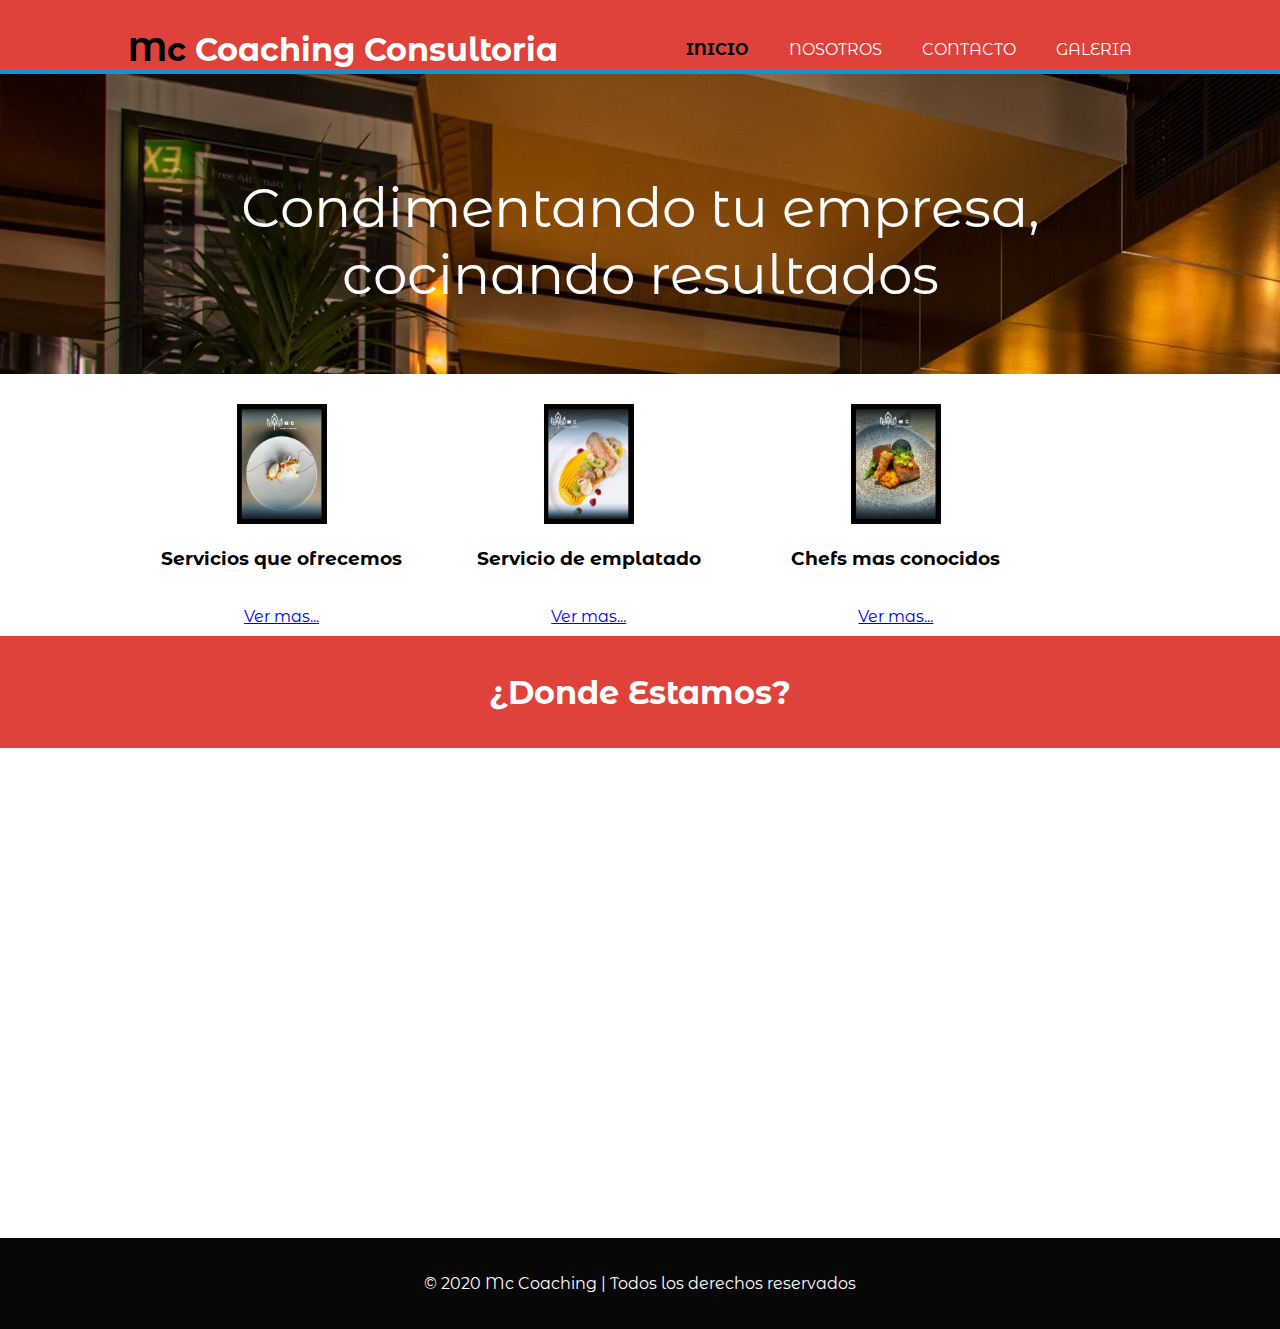
<file: index.html>
<!DOCTYPE html>
<html>
  <head>
    <meta charset="utf-8">
    <meta name="viewport" content="width=device-width,user-scalable=no, initial-scale=1, maximum-scale=1 minimum-scale=1">
    <title>Mc Coaching Consultoria | Bienvenidos</title>
    <link rel="stylesheet" href="css/estilos.css">
    <link rel="stylesheet" href="css/galeria.css">
  </head>


  <body>
    <header>
      <div class="contenedor">
        <div id="marca">
          <h1><span class="resaltado">Mc</span> Coaching Consultoria</h1>
        </div>
        <nav>
          <ul>
            <li class="actual"><a href="index.html">Inicio</a></li>
            <li><a href="nosotros.html">Nosotros</a></li>
             <li><a href="contacto.html">Contacto</a></li>
             <li><a href="galeria.html">galeria</a></li>
          </ul>
        </nav>
      </div>
    </header>

    <section id="cabecera">
        <div class="contenedor">
           <p>Condimentando tu empresa, cocinando resultados</p>
        </div>
    </section>

    <section id="cajas">
      <div class="contenedor">
        <div class="caja">
          <img src="./img/19.jpeg" height="120" width="95">
          <h3>Servicios que ofrecemos</h3>
          <br>
          <a href="blog.html">Ver mas...</a>
        </div>
        <div class="caja">
          <img src="./img/8.jpeg" height="120" width="95">
          <h3>Servicio de emplatado</h3>
          <br>
           <a href="cocina.html">Ver mas...</a>
        </div>
        <div class="caja">
          <img src="./img/4.jpeg" height="120" width="95">
          <h3>Chefs mas conocidos</h3>
          <br>
           <a href="chef.html">Ver mas...</a>
        </div>
      </div>
    </section>

    <section id="boletin">
      <div class="contenedor">
        <h1>¿Donde Estamos?</h1>
      </div>
    </section>

    <section class="mapa">
                  <div class="contenedor">
                <div class="mapa__iframe">
                <p></p>
                    <iframe src="https://www.google.com/maps/embed?pb=!1m18!1m12!1m3!1d3596.0107916575403!2d-100.31328628589924!3d25.670936983678054!2m3!1f0!2f0!3f0!3m2!1i1024!2i768!4f13.1!3m3!1m2!1s0x8662be1fecd28bc9%3A0x1f7dae7ed6bbb2b7!2sCondominio%20Edificio%20Latino!5e0!3m2!1ses!2smx!4v1602030150124!5m2!1ses!2smx" " width="90%" height="450" frameborder="0" style="border:0" allowfullscreen></iframe>
                </div>
                 </div>
            </section> 

    <footer>
      <p>© 2020 Mc Coaching | Todos los derechos reservados</p>
    </footer>
    
  </body>
</html>
</file>
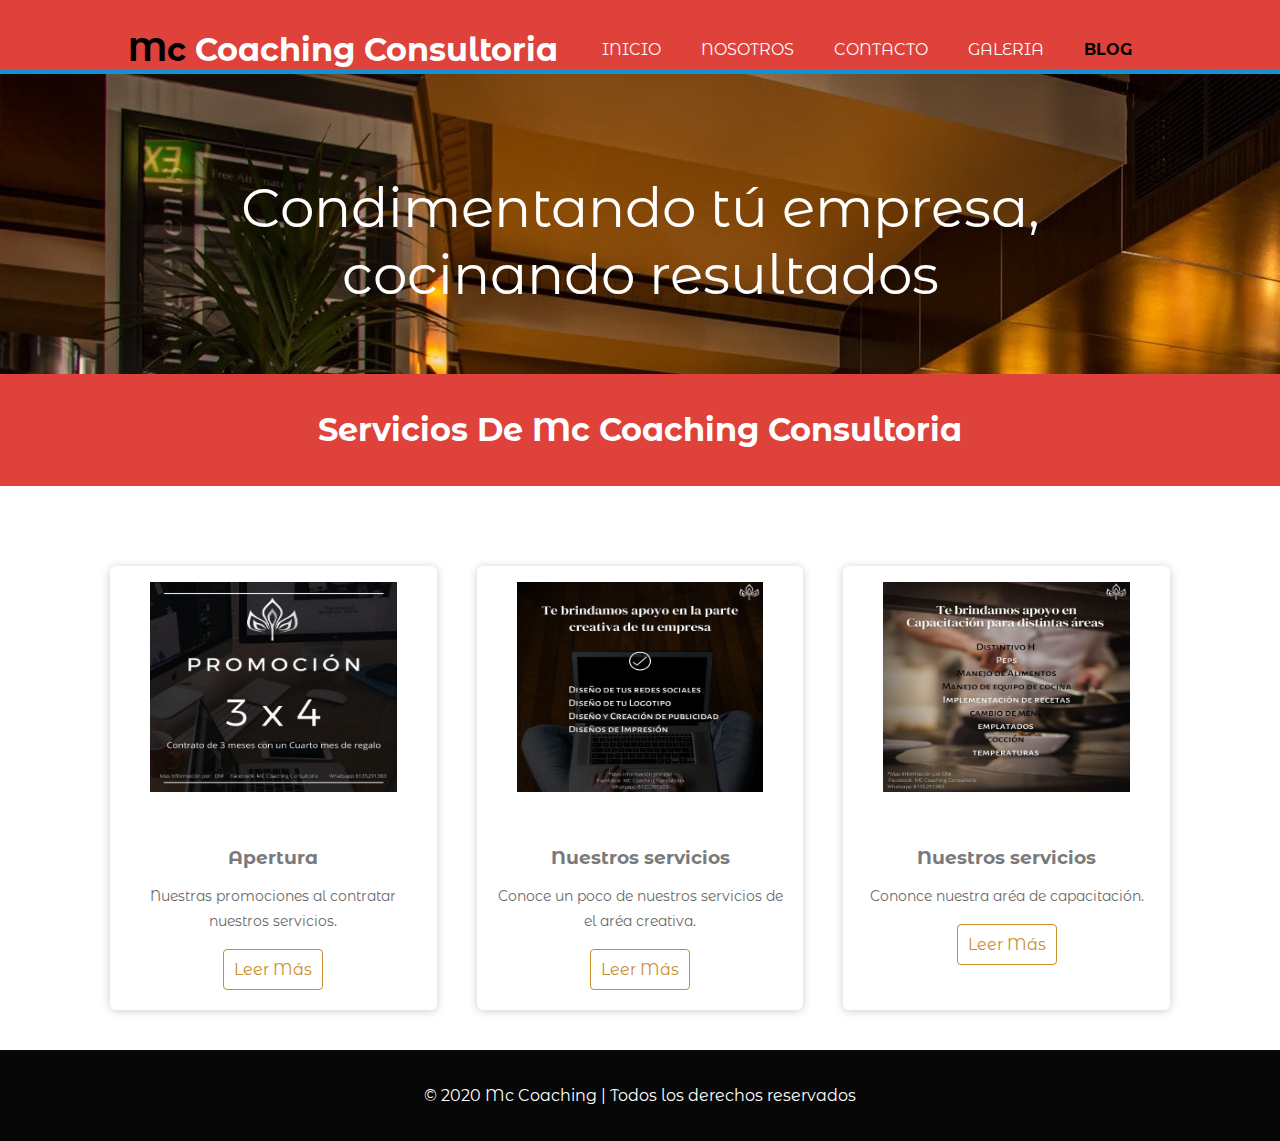
<file: blog.html>
<!DOCTYPE html>
<html>
  <head>
    <meta charset="utf-8">
    <meta name="viewport" content="width=device-width,user-scalable=no, initial-scale=1, maximum-scale=1 minimum-scale=1">
    <title>Mc Coaching Consultoria | Galeria</title>
    <link rel="stylesheet" href="css/estilos.css">
  </head>
  <body>
    <header>
      <div class="contenedor">
        <div id="marca">
          <h1><span class="resaltado">Mc</span> Coaching Consultoria</h1>
        </div>
        <nav>
          <ul>
            <li><a href="index.html">Inicio</a></li>
            <li><a href="nosotros.html">Nosotros</a></li>
             <li><a href="contacto.html">Contacto</a></li>
             <li><a href="galeria.html">Galeria</a></li>
             <li class="actual"><a href="blog.html">Blog</a></li>
          </ul>
        </nav>
      </div>
    </header>

    <section id="cabecera">
      <div class="contenedor">
        <p>Condimentando tú empresa, cocinando resultados</p>
      </div>
    </section>

    <section id="boletin">
      <div class="contenedor">
        <h1>Servicios De Mc Coaching Consultoria</h1>
      </div>
    </section>

    <div class="title-cards">
    </div>
    <div class="container-card">
      <div class="card">
        <figure>
          <img src="img/promo.jpg">
        </figure>
    <div class="contenido-card">
      <h3>Apertura</h3>
        <p>Nuestras promociones al contratar nuestros servicios.</p>
        <a href="https://www.instagram.com/p/CGTH0Pug9Nb/?igshid=1ckhpwjjench0">Leer Más</a>
      </div>
    </div>
      <div class="card">
        <figure>
          <img src="img/2.jpg">
        </figure>
        <div class="contenido-card">
        <h3>Nuestros servicios</h3>
            <p>Conoce un poco de nuestros servicios de el aréa creativa.</p>
            <a href="https://www.instagram.com/p/CGBvz_UAyrt/?igshid=4ql7vsepth58">Leer Más</a>
        </div>
      </div>
    <div class="card">
        <figure>
            <img src="img/info.jpg">
        </figure>
      <div class="contenido-card">
        <h3>Nuestros servicios</h3>
            <p>Cononce nuestra aréa de capacitación.</p>
            <a href="https://www.facebook.com/107578731112625/posts/114330610437437/">Leer Más</a>
      </div>
    </div>
</div>

    <footer>
      <p>© 2020 Mc Coaching | Todos los derechos reservados</p>
    </footer>
  </body>
</html>
</file>
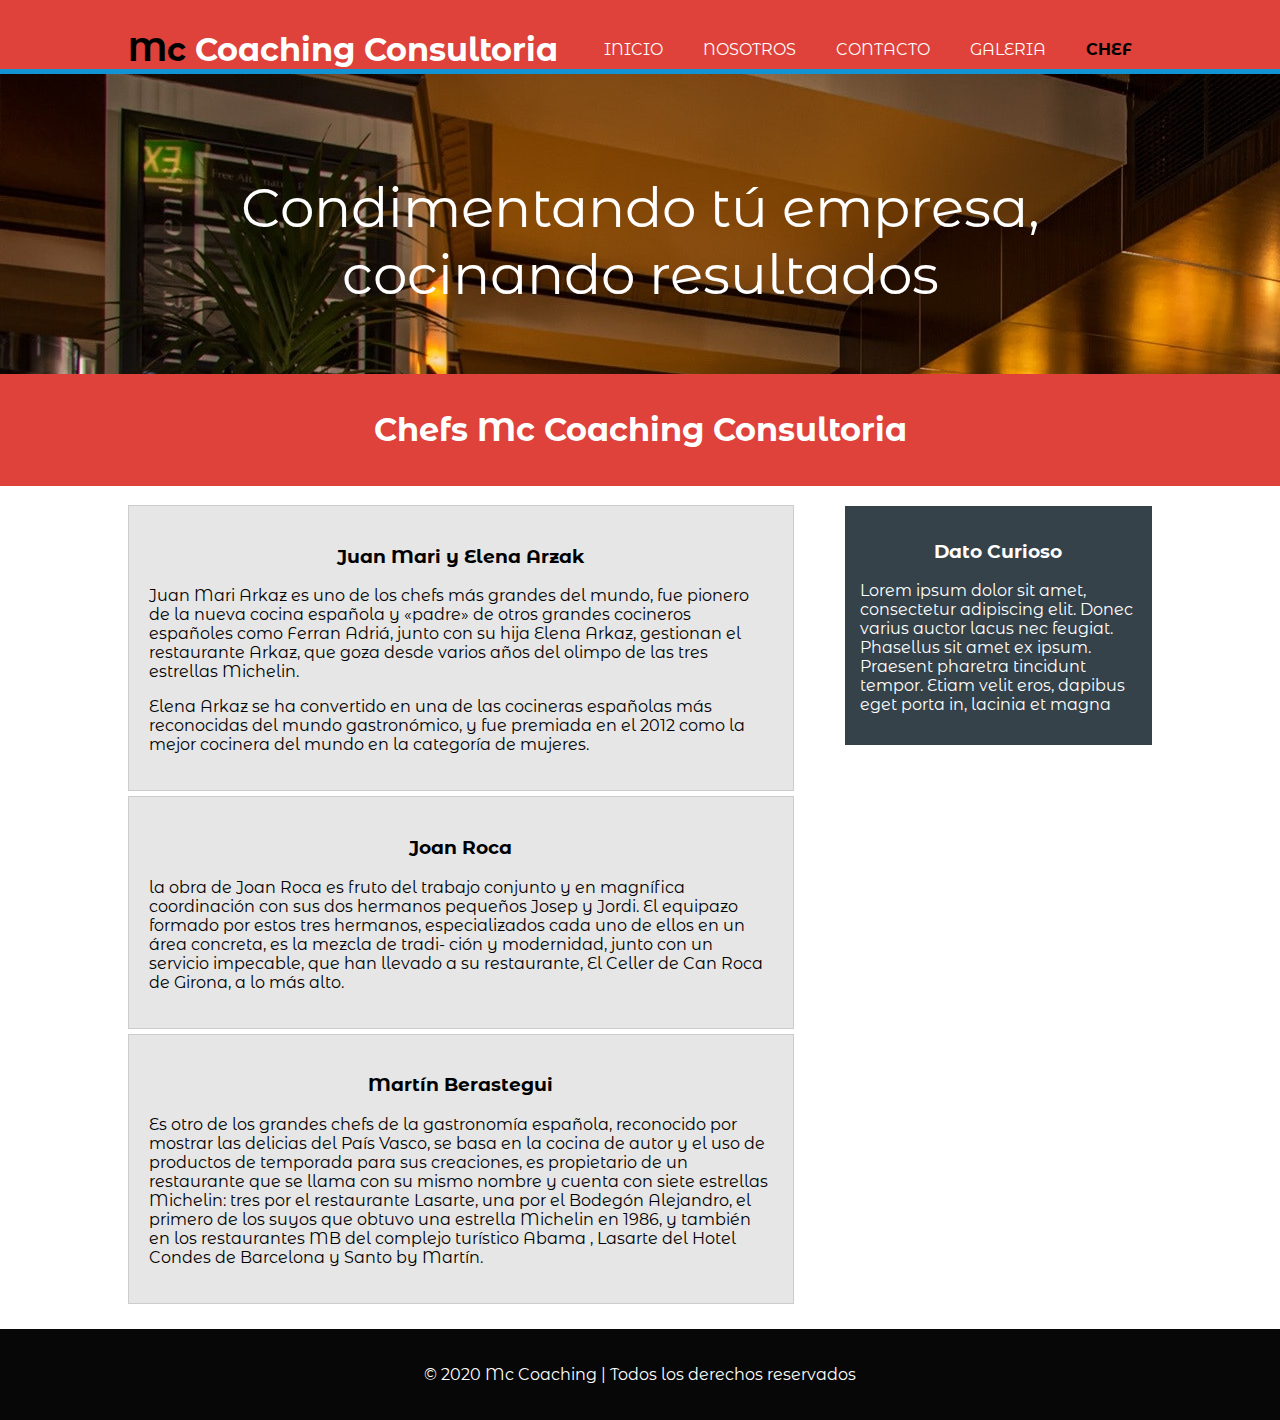
<file: chef.html>
<!DOCTYPE html>
<html>
  <head>
    <meta charset="utf-8">
    <meta name="viewport" content="width=device-width,user-scalable=no, initial-scale=1, maximum-scale=1 minimum-scale=1">
    <meta name="description" content="Diseño y Desarrollo web">
    <meta name="keywords" content="diseño web, desarrollo web, seo, posicionamiento web">
    <meta name="author" content="Render2Web">
    <title>Mc Coaching Consultoria | Chef</title>
    <link rel="stylesheet" href="css/estilos.css">
  </head>
  <body>
    <header>
      <div class="contenedor">
        <div id="marca">
          <h1><span class="resaltado">Mc</span> Coaching Consultoria</h1>
        </div>
        <nav>
          <ul>
            <li><a href="index.html">Inicio</a></li>
            <li><a href="nosotros.html">Nosotros</a></li>
             <li><a href="contacto.html">Contacto</a></li>
             <li><a href="galeria.html">galeria</a></li>
             <li class="actual"><a href="chef.html">Chef</a></li>
          </ul>
        </nav>
      </div>
    </header>

    <section id="cabecera">
      <div class="contenedor">
        <p>Condimentando tú empresa, cocinando resultados</p>
      </div>
    </section>

    <section id="boletin">
      <div class="contenedor">
        <h1>Chefs Mc Coaching Consultoria</h1>
      </div>
    </section>

    <section id="main">
      <div class="contenedor">
        <article id="main-col">
          <br>
          <ul id="servicios">
            <li>
              <h3>Juan Mari y Elena Arzak</h3>
              <p>Juan Mari Arkaz es uno de los chefs más grandes del mundo, fue pionero de la nueva cocina española y «padre» de otros grandes cocineros españoles como Ferran Adriá, junto con su hija Elena Arkaz, gestionan el restaurante Arkaz, que goza desde varios años del olimpo de las tres estrellas Michelin.</p>
              <p>Elena Arkaz se ha convertido en una de las cocineras españolas más reconocidas del mundo gastronómico, y fue premiada en el 2012 como la mejor cocinera del mundo en la categoría de mujeres.</p>    
            </li>
            <li>
              <h3>Joan Roca</h3>
              <p>la obra de Joan Roca es fruto del trabajo conjunto y en magnífica coordinación con sus dos hermanos pequeños Josep y Jordi. El equipazo formado por estos tres hermanos, especializados cada uno de ellos en un área concreta, es la mezcla de tradi- ción y modernidad, junto con un servicio impecable, que han llevado a su restaurante, El Celler de Can Roca de Girona, a lo más alto.</p>
              <p></p>
            </li>
            <li>
              <h3>Martín Berastegui</h3>
              <p>Es otro de los grandes chefs de la gastronomía española, reconocido por mostrar las delicias del País Vasco, se basa en la cocina de autor y el uso de productos de temporada para sus creaciones, es propietario de un restaurante que se llama con su mismo nombre y cuenta con siete estrellas Michelin: tres por el restaurante Lasarte, una por el Bodegón Alejandro, el primero de los suyos que obtuvo una estrella Michelin en 1986, y también en los restaurantes MB del complejo turístico Abama , Lasarte del Hotel Condes de Barcelona y Santo by Martín.</p>
              <p></p>
            </li>
          </ul>
        </article>

        <aside id="lateral">
          <div class="oscuro">
            <h3>Dato Curioso</h3>
            <p>Lorem ipsum dolor sit amet, consectetur adipiscing elit. Donec varius auctor lacus nec feugiat. Phasellus sit amet ex ipsum. Praesent pharetra tincidunt tempor. Etiam velit eros, dapibus eget porta in, lacinia et magna</p>
          </div>
        </aside>
      </div>
    </section>

    <footer>
      <p>© 2020 Mc Coaching | Todos los derechos reservados</p>
    </footer>
  </body>
</html>
</file>
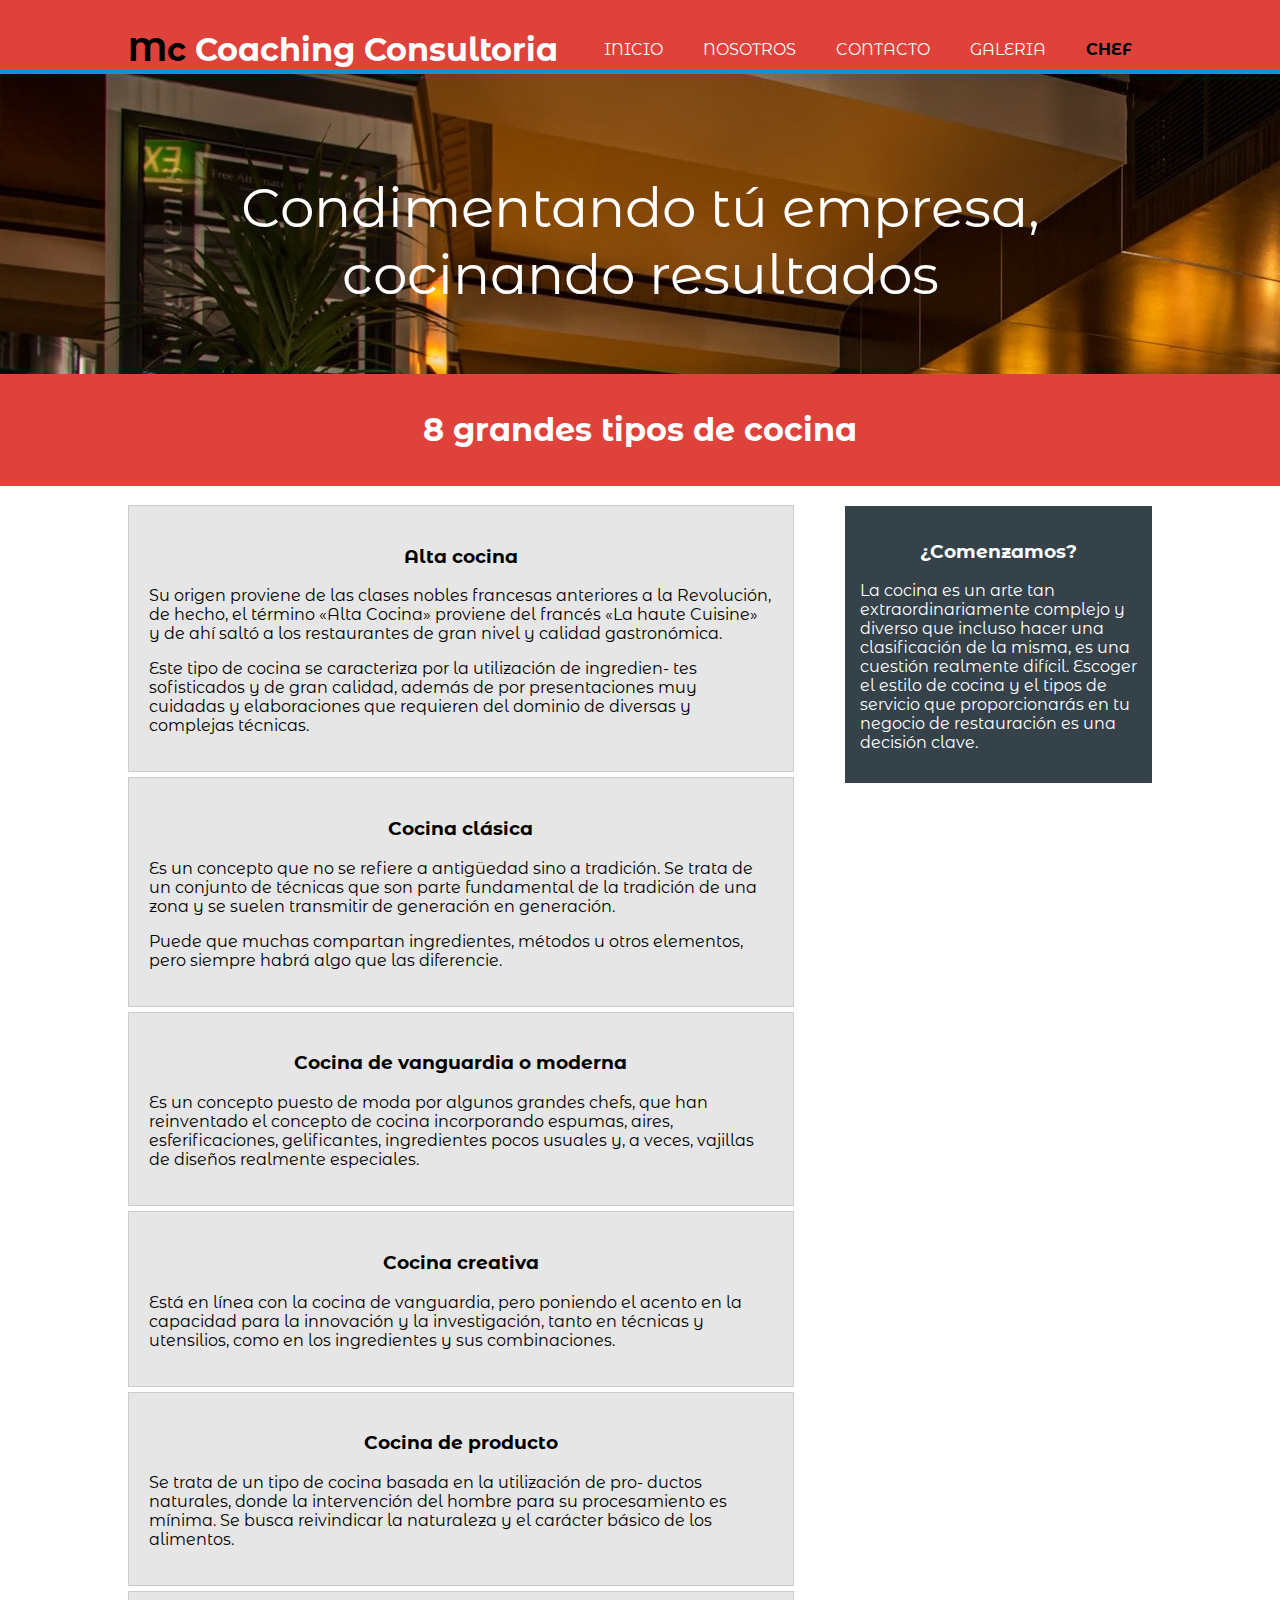
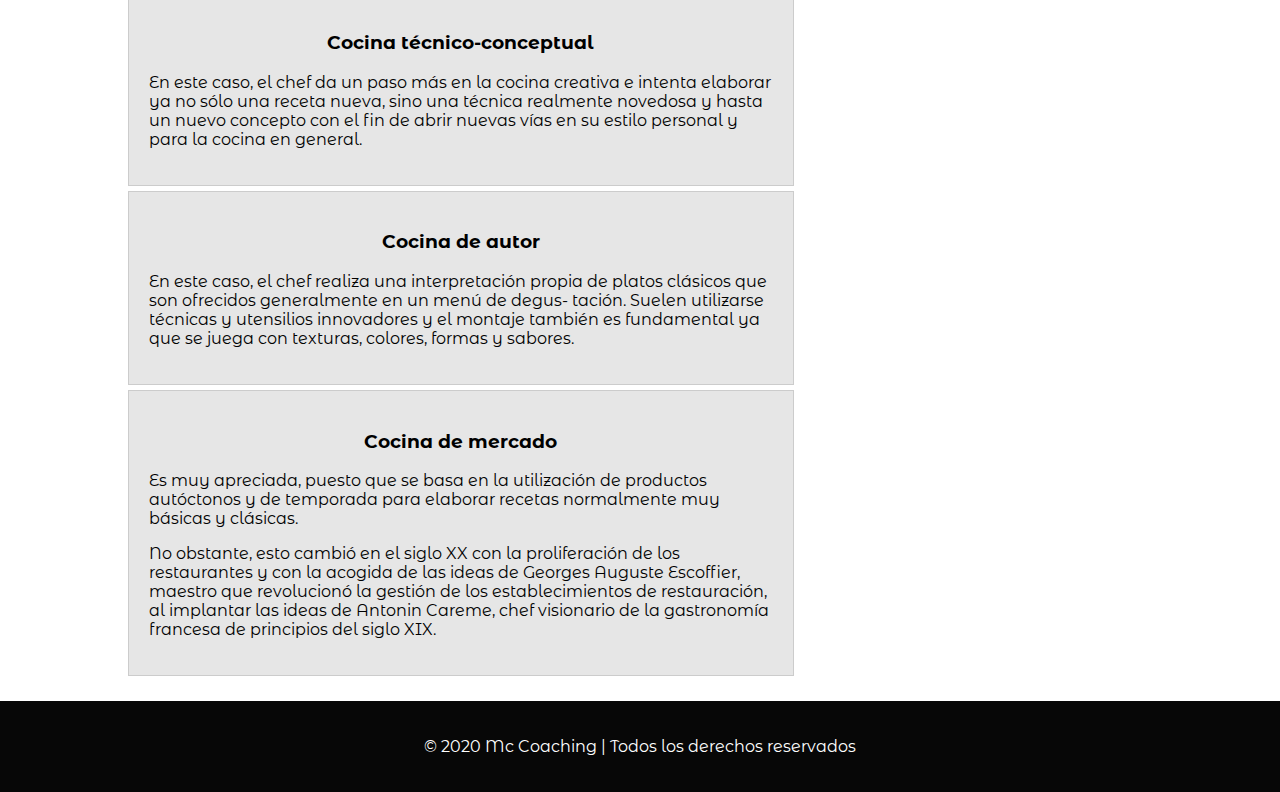
<file: cocina.html>
<!DOCTYPE html>
<html>
  <head>
    <meta charset="utf-8">
    <meta name="viewport" content="width=device-width,user-scalable=no, initial-scale=1, maximum-scale=1 minimum-scale=1">
    <title>Mc Coaching Consultoria | Chef</title>
    <link rel="stylesheet" href="css/estilos.css">
  </head>
  <body>
    <header>
      <div class="contenedor">
        <div id="marca">
          <h1><span class="resaltado">Mc</span> Coaching Consultoria</h1>
        </div>
        <nav>
          <ul>
            <li><a href="index.html">Inicio</a></li>
            <li><a href="nosotros.html">Nosotros</a></li>
             <li><a href="contacto.html">Contacto</a></li>
             <li><a href="galeria.html">galeria</a></li>
             <li class="actual"><a href="chef.html">Chef</a></li>
          </ul>
        </nav>
      </div>
    </header>

    <section id="cabecera">
      <div class="contenedor">
        <p>Condimentando tú empresa, cocinando resultados</p>
      </div>
    </section>

    <section id="boletin">
      <div class="contenedor">
        <h1>8 grandes tipos de cocina</h1>
      </div>
    </section>

    <section id="main">
      <div class="contenedor">
        <article id="main-col">
          <br>
          <ul id="servicios">
            <li>
              <h3>Alta cocina</h3>
              <p>Su origen proviene de las clases nobles francesas anteriores a la Revolución, de hecho, el término «Alta Cocina» proviene del francés «La haute Cuisine» y de ahí saltó a los restaurantes de gran nivel y calidad gastronómica.</p>
              <p>Este tipo de cocina se caracteriza por la utilización de ingredien- tes sofisticados y de gran calidad, además de por presentaciones muy cuidadas y elaboraciones que requieren del dominio de diversas y complejas técnicas.</p>    
            </li>
            <li>
              <h3>Cocina clásica</h3>
              <p>Es un concepto que no se refiere a antigüedad sino a tradición. Se trata de un conjunto de técnicas que son parte fundamental de la tradición de una zona y se suelen transmitir de generación en generación.</p>
              <p>Puede que muchas compartan ingredientes, métodos u otros elementos, pero siempre habrá algo que las diferencie.</p>
            </li>
            <li>
              <h3>Cocina de vanguardia o moderna</h3>
              <p>Es un concepto puesto de moda por algunos grandes chefs, que han reinventado el concepto de cocina incorporando espumas, aires, esferificaciones, gelificantes, ingredientes pocos usuales y, a veces, vajillas de diseños realmente especiales.</p>
            </li>
            <li>
              <h3>Cocina creativa</h3>
              <p>Está en línea con la cocina de vanguardia, pero poniendo el acento en la capacidad para la innovación y la investigación, tanto en técnicas y utensilios, como en los ingredientes y sus combinaciones.</p>
            </li>
            <li>
              <h3>Cocina de producto</h3>
              <p>Se trata de un tipo de cocina basada en la utilización de pro- ductos naturales, donde la intervención del hombre para su procesamiento es mínima. Se busca reivindicar la naturaleza y el carácter básico de los alimentos.</p>
            </li>
            <li>
              <h3>Cocina técnico-conceptual</h3>
              <p>En este caso, el chef da un paso más en la cocina creativa e intenta elaborar ya no sólo una receta nueva, sino una técnica realmente novedosa y hasta un nuevo concepto con el fin de abrir nuevas vías en su estilo personal y para la cocina en general.</p>
            </li>
            <li>
              <h3>Cocina de autor</h3>
              <p>En este caso, el chef realiza una interpretación propia de platos clásicos que son ofrecidos generalmente en un menú de degus- tación. Suelen utilizarse técnicas y utensilios innovadores y el montaje también es fundamental ya que se juega con texturas, colores, formas y sabores.</p>
            </li>
            <li>
              <h3>Cocina de mercado</h3>
              <p>Es muy apreciada, puesto que se basa en la utilización de productos autóctonos y de temporada para elaborar recetas normalmente muy básicas y clásicas.</p>
              <p>No obstante, esto cambió en el siglo XX con la proliferación de los restaurantes y con la acogida de las ideas de Georges Auguste Escoffier, maestro que revolucionó la gestión de los establecimientos de restauración, al implantar las ideas de Antonin Careme, chef visionario de la gastronomía francesa de principios del siglo XIX.</p>
            </li>
          </ul>
        </article>

        <aside id="lateral">
          <div class="oscuro">
            <h3>¿Comenzamos?</h3>
            <p>La cocina es un arte tan extraordinariamente complejo y diverso que incluso hacer una clasificación de la misma, es una cuestión realmente difícil. Escoger el estilo de cocina y el tipos de servicio que proporcionarás en tu negocio de restauración es una decisión clave.</p>
          </div>
        </aside>
      </div>
    </section>

    <footer>
      <p>© 2020 Mc Coaching | Todos los derechos reservados</p>
    </footer>
  </body>
</html>
</file>
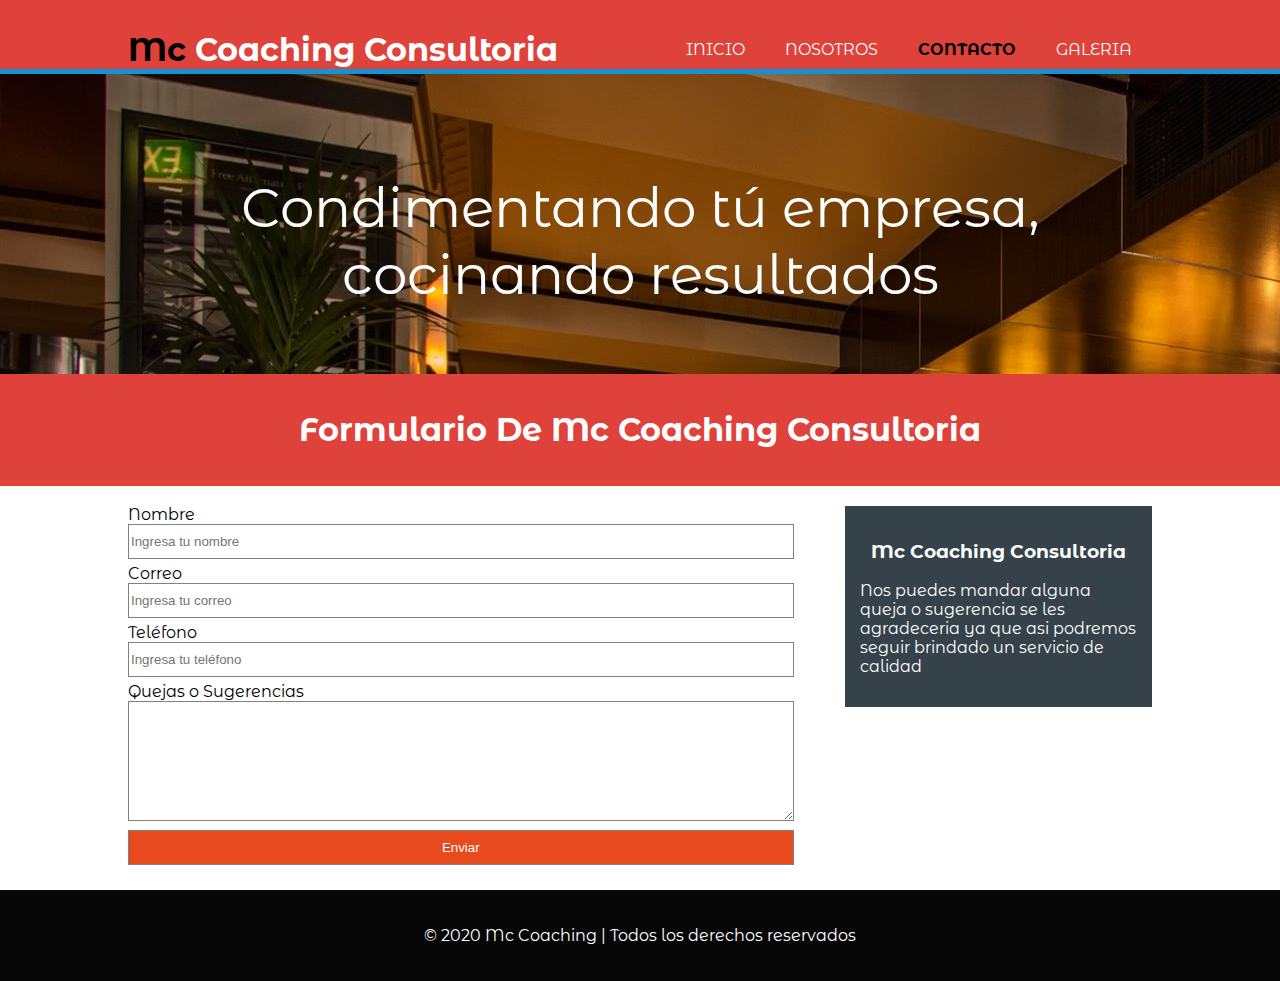
<file: contacto.html>
<!DOCTYPE html>
<html>
  <head>
    <meta charset="utf-8">
    <meta name="viewport" content="width=device-width,user-scalable=no, initial-scale=1, maximum-scale=1 minimum-scale=1">
    <title>Mc Coaching Consultoria | Contacto</title>
    <link rel="stylesheet" href="css/estilos.css">
  </head>
  <body>
    <header>
      <div class="contenedor">
        <div id="marca">
          <h1><span class="resaltado">Mc</span> Coaching Consultoria</h1>
        </div>
        <nav>
          <ul>
            <li><a href="index.html">Inicio</a></li>
            <li><a href="nosotros.html">Nosotros</a></li>
             <li class="actual"><a href="contacto.html">Contacto</a></li>
             <li><a href="galeria.html">Galeria</a></li>
          </ul>
        </nav>
      </div>
    </header>

    <section id="cabecera">
      <div class="contenedor">
        <p>Condimentando tú empresa, cocinando resultados</p>
      </div>
    </section>

    <section id="boletin">
      <div class="contenedor">
        <h1>Formulario De Mc Coaching Consultoria</h1>
      </div>
    </section>

    <section id="main">
      <div class="contenedor">
        <article id="main-col">
          <br>
          <form>
            <label>Nombre</label>
            <input type="text" name="nombre" placeholder="Ingresa tu nombre">
            <br>
            <label>Correo</label>
            <input type="text" name="email" placeholder="Ingresa tu correo">
            <br>
            <label>Teléfono</label>
            <input type="text" name="telefono" placeholder="Ingresa tu teléfono">
            <br>
            <label>Quejas o Sugerencias</label>
            <textarea></textarea>
            <br>
            <input type="submit" name="enviar" value="Enviar">
          </form>
        </article>

        <aside id="lateral">
          <div class="oscuro">
            <h3>Mc Coaching Consultoria</h3>
            <p>Nos puedes mandar alguna queja o sugerencia se les agradeceria ya que asi podremos seguir brindado un servicio de calidad</p>
          </div>
        </aside>
      </div>
    </section>

    <footer>
      <p>© 2020 Mc Coaching | Todos los derechos reservados</p>
    </footer>
  </body>
</html>
</file>
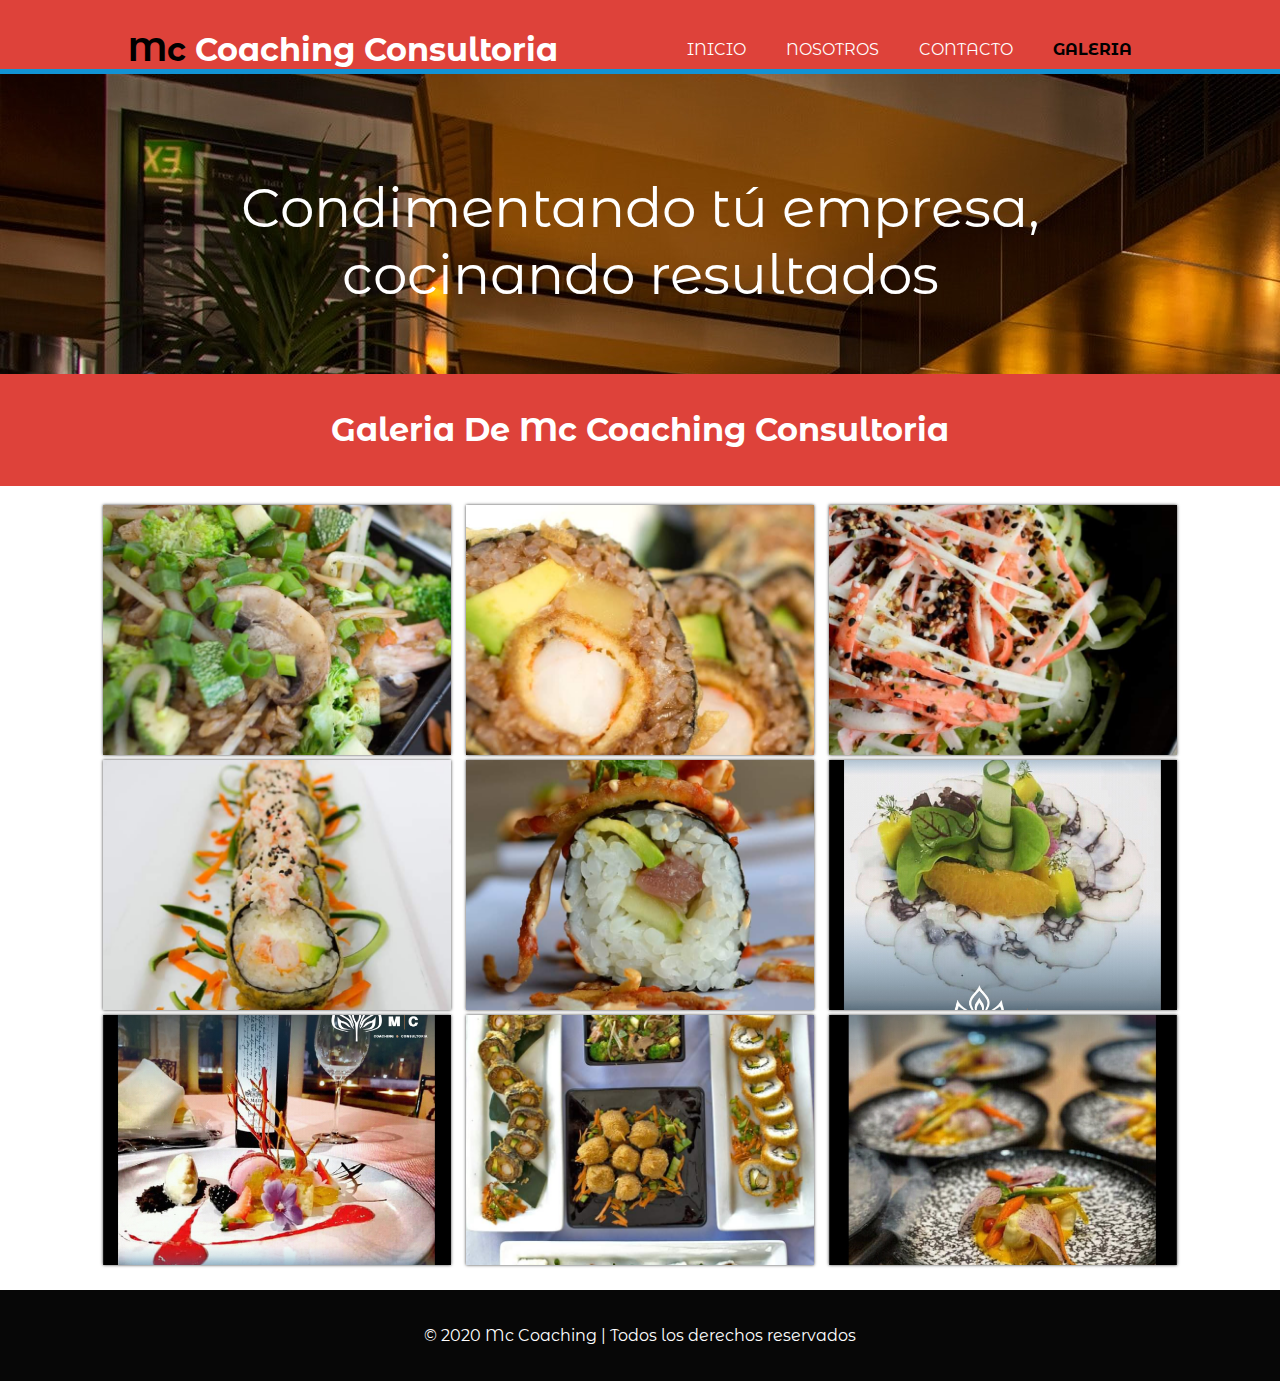
<file: galeria.html>
<!DOCTYPE html>
<html>
  <head>
    <meta charset="utf-8">
    <meta name="viewport" content="width=device-width,user-scalable=no, initial-scale=1, maximum-scale=1 minimum-scale=1">
    <title>Mc Coaching Consultoria | Galeria</title>
    <link rel="stylesheet" href="css/estilos.css">
    <link rel="stylesheet" href="css/galeria.css">
  </head>
  <body>
    <header>
      <div class="contenedor">
        <div id="marca">
          <h1><span class="resaltado">Mc</span> Coaching Consultoria</h1>
        </div>
        <nav>
          <ul>
            <li><a href="index.html">Inicio</a></li>
            <li><a href="nosotros.html">Nosotros</a></li>
             <li><a href="contacto.html">Contacto</a></li>
             <li class="actual"><a href="galeria.html">Galeria</a></li>
          </ul>
        </nav>
      </div>
    </header>

    <section id="cabecera">
      <div class="contenedor">
        <p>Condimentando tú empresa, cocinando resultados</p>
      </div>
    </section>

    <section id="boletin">
      <div class="contenedor">
        <h1>Galeria De Mc Coaching Consultoria</h1>
      </div>
    </section>
    <br>

                         
               <section id="galeria">
              <div class="galeria">
                <div class="contenedor-imagenes">
                  <div class="imagen">
                    <img src="img/1.jpg">
                    <div class="overlay">
                      <h2>Sushi</h2>
                    </div>
                  </div>
                  <div class="imagen">
                    <img src="img/2.1.jpg">
                    <div class="overlay">
                      <h2>American roll</h2>
                    </div>
                  </div>
                  <div class="imagen">
                    <img src="img/3.jpg" alt="">
                    <div class="overlay">
                      <h2>Mc Coaching Consultoría</h2>
                    </div>
                  </div>
                  <div class="imagen">
                    <img src="img/4.jpg" alt="">
                    <div class="overlay">
                      <h2>Sushi</h2>
                    </div>
                  </div>
                  <div class="imagen">
                    <img src="img/5.jpg" alt="">
                    <div class="overlay">
                      <h2>Sushi</h2>
                    </div>
                  </div>
                  <div class="imagen">
                    <img src="img/10.jpg" alt="">
                    <div class="overlay">
                      <h2>Mc Coaching Consultoría</h2>
                    </div>
                  </div>
                  <div class="imagen">
                    <img src="img/7.jpg" alt="">
                    <div class="overlay">
                      <h2>Sushi</h2>
                    </div>
                  </div>
                  <div class="imagen">
                    <img src="img/8.jpg" alt="">
                    <div class="overlay">
                      <h2>Mc Coaching Consultoría</h2>
                    </div>
                  </div>
                  <div class="imagen">
                    <img src="img/9.jpg" alt="">
                    <div class="overlay">
                      <h2>Mc Coaching Consultoría</h2>
                    </div>
                  </div>
                </div>
              </div>
              </section>

    <footer>
      <p>© 2020 Mc Coaching | Todos los derechos reservados</p>
    </footer>
  </body>
</html>
</file>
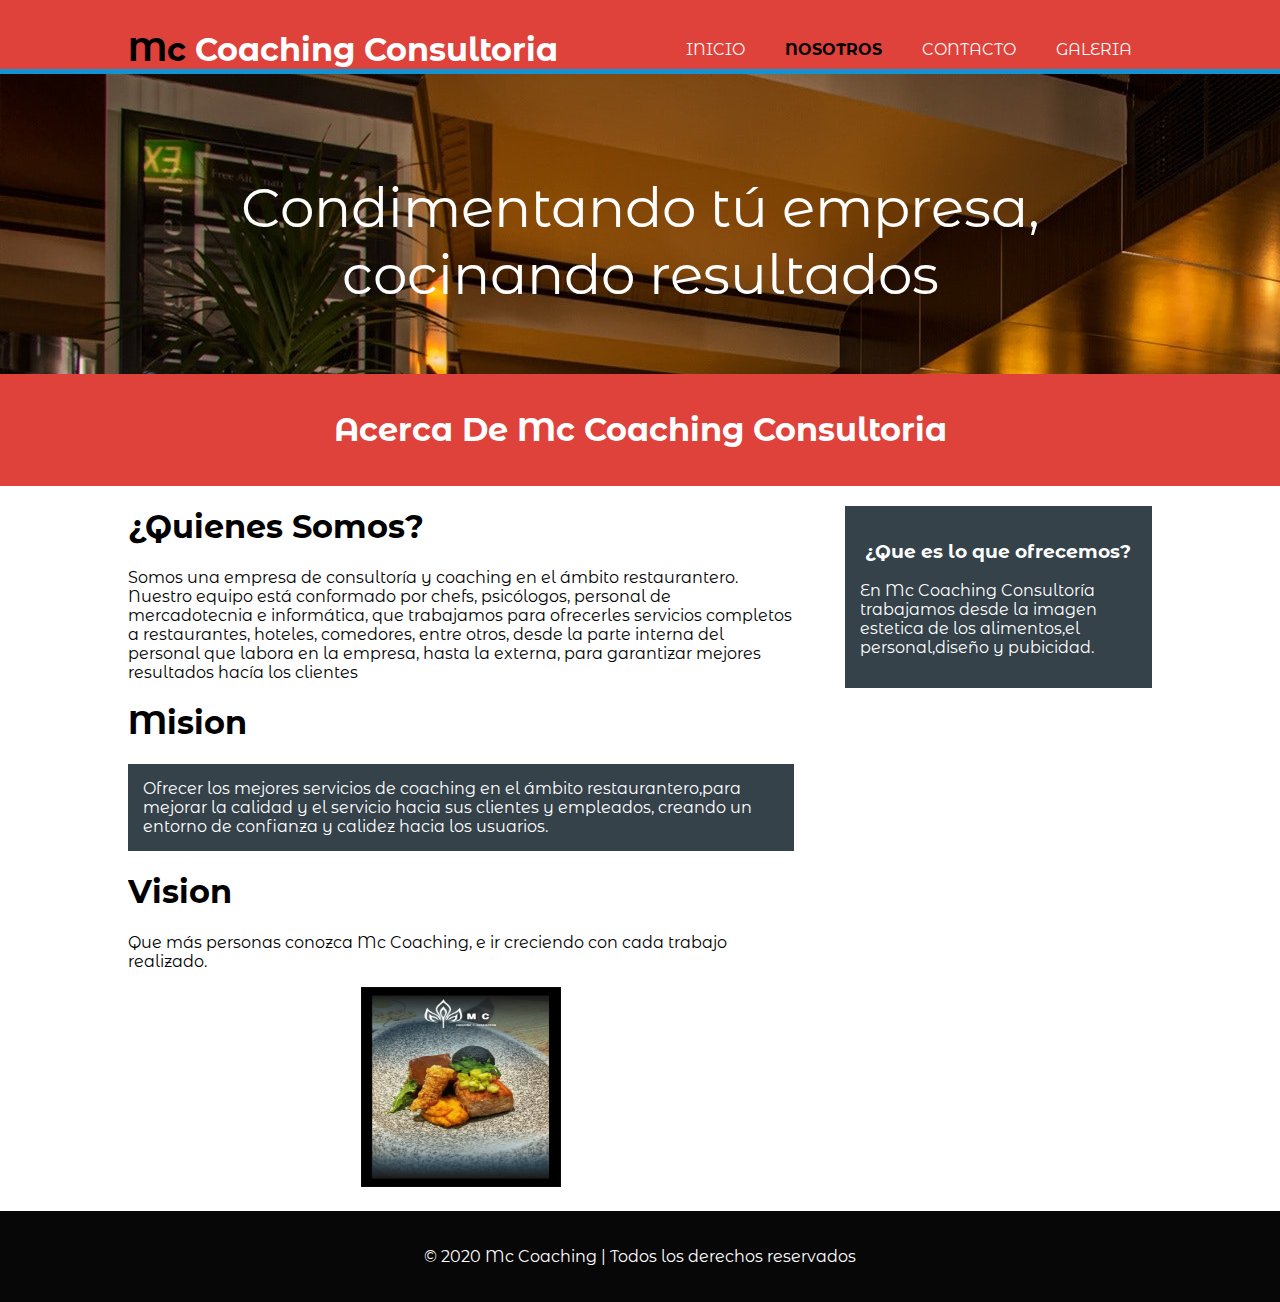
<file: nosotros.html>
<!DOCTYPE html>
<html>
  <head>
    <meta charset="utf-8">
    <meta name="viewport" content="width=device-width,user-scalable=no, initial-scale=1, maximum-scale=1 minimum-scale=1">
    <title>Mc Coaching Consultoria | Nosotros</title>
    <link rel="stylesheet" href="css/estilos.css">
  </head>
  <body>
    <header>
      <div class="contenedor">
        <div id="marca">
          <h1><span class="resaltado">Mc</span> Coaching Consultoria</h1>
        </div>
        <nav>
          <ul>
            <li><a href=".../html/index.html">Inicio</a></li>
            <li class="actual"><a href="nosotros.html">Nosotros</a></li>
             <li><a href="contacto.html">Contacto</a></li>
             <li><a href="galeria.html">Galeria</a></li>
          </ul>
        </nav>
      </div>
    </header>

    <section id="cabecera">
      <div class="contenedor">
        <p>Condimentando tú empresa, cocinando resultados</p>
      </div>
    </section>

    <section id="boletin">
      <div class="contenedor">
        <h1>Acerca De Mc Coaching Consultoria</h1>
      </div>
    </section>

    <section id="main">
      <div class="contenedor">
        <article id="main-col">
          <h1>¿Quienes Somos?</h1>
          <p>
            Somos una empresa de consultoría y coaching en el ámbito restaurantero. Nuestro equipo está conformado por chefs, psicólogos, personal de mercadotecnia e informática, que trabajamos para ofrecerles servicios completos a restaurantes, hoteles, comedores, entre otros, desde la parte interna del personal que labora en la empresa, hasta la externa, para garantizar mejores resultados hacía los clientes
          </p>
          <h1>Mision</h1>
          <p class="oscuro">
            Ofrecer los mejores servicios de coaching en el ámbito restaurantero,para mejorar la calidad y el servicio hacia sus clientes y empleados, creando un entorno de confianza y calidez hacia los usuarios.
          </p>
          <h1>Vision</h1>
          <p>
            Que más personas conozca Mc Coaching, e ir creciendo con cada trabajo realizado.
          </p> 
          <center>
             <img src="./img/4.jpeg" height="200" width="200" class="img-responsive" style="display:inline">
          </center>  
        </article>

        <aside id="lateral">
          <div class="oscuro">
            <h3>¿Que es lo que ofrecemos?</h3>
            <p>En Mc Coaching Consultoría trabajamos desde la imagen estetica de los alimentos,el personal,diseño y pubicidad.</p>
          </div>
        </aside>
      </div>
    </section>

    <footer>
      <p>© 2020 Mc Coaching | Todos los derechos reservados</p>
    </footer>
  </body>
</html>
</file>
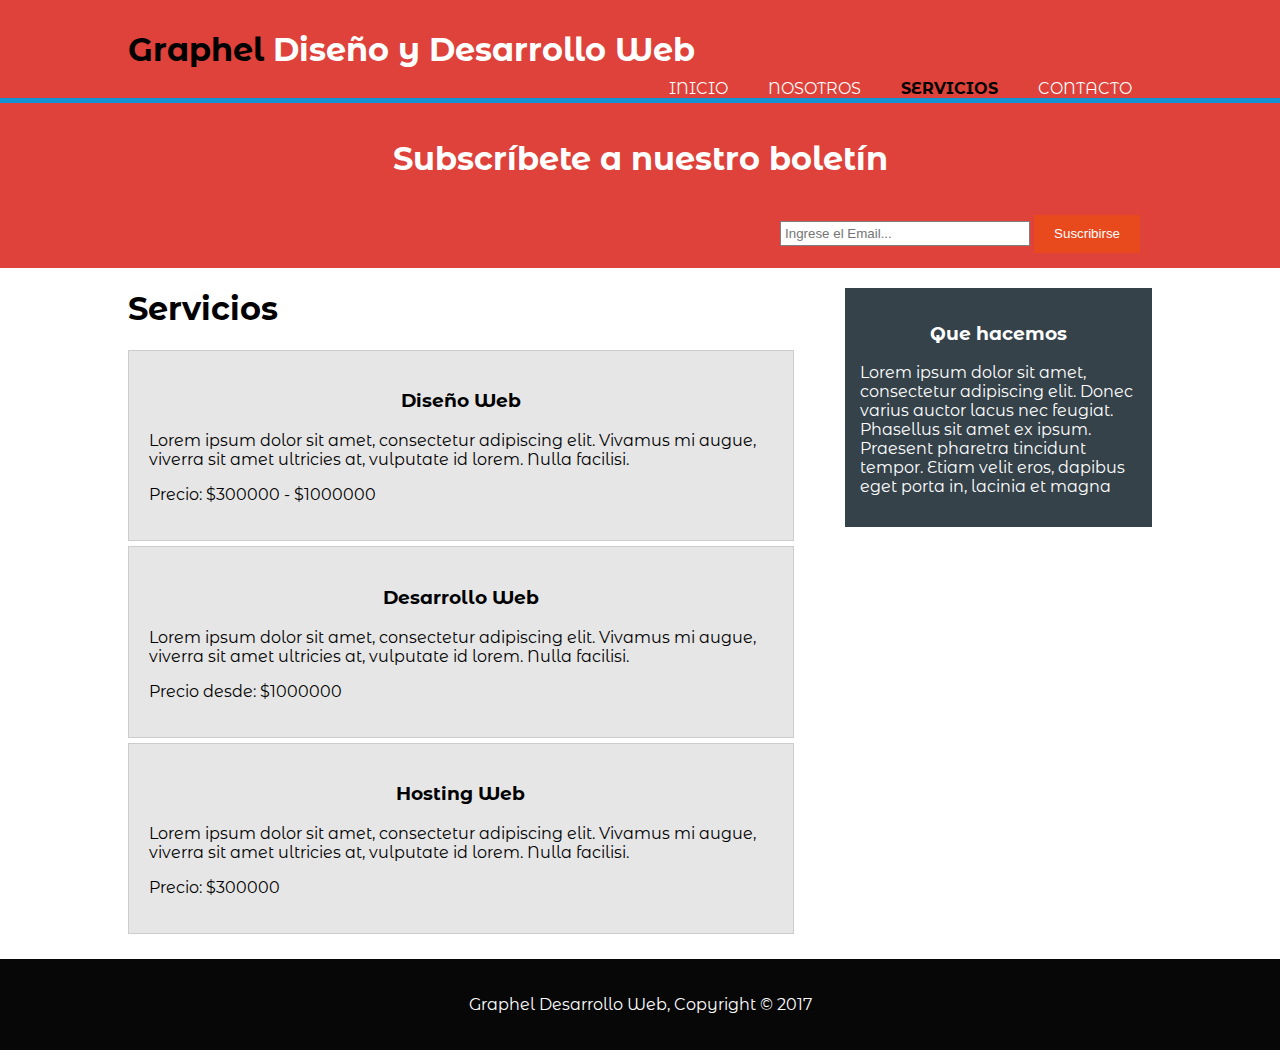
<file: servicios.html>
<!DOCTYPE html>
<html>
  <head>
    <meta charset="utf-8">
    <meta name="viewport" content="width=device-width">
    <meta name="description" content="Diseño y Desarrollo web">
    <meta name="keywords" content="diseño web, desarrollo web, seo, posicionamiento web">
    <meta name="author" content="Render2Web">
    <title>Graphel Desarrollo Web | Servicios</title>
    <link rel="stylesheet" href="css/estilos.css">
  </head>
  <body>
    <header>
      <div class="contenedor">
        <div id="marca">
          <h1><span class="resaltado">Graphel</span> Diseño y Desarrollo Web</h1>
        </div>
        <nav>
          <ul>
            <li><a href="index.html">Inicio</a></li>
            <li><a href="nosotros.html">Nosotros</a></li>
            <li class="actual"><a href="servicios.html">Servicios</a></li>
             <li><a href="contacto.html">Contacto</a></li>
          </ul>
        </nav>
      </div>
    </header>

    <section id="boletin">
      <div class="contenedor">
        <h1>Subscríbete a nuestro boletín</h1>
        <form>
          <input type="email" placeholder="Ingrese el Email...">
          <button type="submit" class="boton1">Suscribirse</button>
        </form>
      </div>
    </section>

    <section id="main">
      <div class="contenedor">
        <article id="main-col">
          <h1>Servicios</h1>
          <ul id="servicios">
            <li>
              <h3>Diseño Web</h3>
              <p>Lorem ipsum dolor sit amet, consectetur adipiscing elit. Vivamus mi augue, viverra sit amet ultricies at, vulputate id lorem. Nulla facilisi.</p>
              <p>Precio: $300000 - $1000000</p>
            </li>
            <li>
              <h3>Desarrollo Web</h3>
              <p>Lorem ipsum dolor sit amet, consectetur adipiscing elit. Vivamus mi augue, viverra sit amet ultricies at, vulputate id lorem. Nulla facilisi.</p>
              <p>Precio desde: $1000000</p>
            </li>
            <li>
              <h3>Hosting Web</h3>
              <p>Lorem ipsum dolor sit amet, consectetur adipiscing elit. Vivamus mi augue, viverra sit amet ultricies at, vulputate id lorem. Nulla facilisi.</p>
              <p>Precio: $300000</p>
            </li>
          </ul>
        </article>

        <aside id="lateral">
          <div class="oscuro">
            <h3>Que hacemos</h3>
            <p>Lorem ipsum dolor sit amet, consectetur adipiscing elit. Donec varius auctor lacus nec feugiat. Phasellus sit amet ex ipsum. Praesent pharetra tincidunt tempor. Etiam velit eros, dapibus eget porta in, lacinia et magna</p>
          </div>
        </aside>
      </div>
    </section>

    <footer>
      <p>Graphel Desarrollo Web, Copyright &copy; 2017</p>
    </footer>
  </body>
</html>
</file>
<file: css/estilos.css>
@import url('https://fonts.googleapis.com/css2?family=Montserrat+Alternates:wght@400;700&family=Pacifico&display=swap');
* {
    box-sizing: border-box;
}
body {
    font-family: 'Montserrat Alternates', sans-serif;
    margin: 0;
}
/* Estilos globales */
.contenedor{
  width:80%;
  margin:auto;
  overflow:hidden;
  object-fit: cover;
}

ul{
  margin:0;
  padding:0;
}

.boton1{
  height:38px;
  background:#e8491d;
  border:0;
  padding-left: 20px;
  padding-right:20px;
  color:#ffffff;
}

.oscuro{
  padding:15px;
  background:#35424a;
  color:#ffffff;
  margin-top:10px;
  margin-bottom:10px;
}

/* Encabezado **/
header{
  background:#de423a;
  color:#ffffff;
  padding-top:30px;
  min-height:70px;
  border-bottom:#1293d4 5px solid;
}

header a{
  color:#ffffff;
  text-decoration:none;
  text-transform: uppercase;
  font-size:16px;
}

header li{
  float:left;
  display:inline;
  padding: 0 20px 0 20px;
}

header #marca{
  float:left;
}

header #marca h1{
  margin:0;
}

header nav{
  float:right;
  margin-top:10px;
}

header .resaltado, header .actual a{
  color:black;
  font-weight:bold;
}

header a:hover{
  color:black;
  font-weight:bold;
}

/* Cabecera con imagen */
#cabecera{
  min-height:400px;
  background:url('../img/ban.jpg') no-repeat 0 -500px;
  text-align:center;
  color:#ffffff;
  object-fit: cover;
}

#cabecera p{
  margin-top:100px;
  font-size:55px;
  margin-bottom:10px;
}

/* Formulario */
#boletin{
  padding:15px;
  color:#ffffff;
  background:#de423a;
}

#boletin h1{
    text-align: center;
}

#boletin form {
  float:right;
  margin-top:15px;
}

#boletin input[type="email"]{
  padding:4px;
  height:25px;
  width:250px;
}

#cabecera{
  min-height:300px;
  background:url('../img/ba.jpg') no-repeat 0 -200px;
  text-align:center;
  color:#ffffff;
}

#cabecera p{
  margin-top:100px;
  font-size:55px;
  margin-bottom:10px;
}

/* Cajas */
#cajas{
  margin-top:20px;
}

#cajas .caja{
  float:left;
  text-align: center;
  width:30%;
  padding:10px;
}

#cajas .caja img{
  width:90px;
}

/* Lateral */
aside#lateral{
  float:right;
  width:30%;
  margin-top:10px;
}

/* Main-col */
article#main-col{
  float:left;
  width:65%;
}

/* Servicios */
ul#servicios li{
  list-style: none;
  padding:20px;
  border: #cccccc solid 1px;
  margin-bottom:5px;
  background:#e6e6e6;
}

footer{
  padding:20px;
  margin-top:20px;
  color:#ffffff;
  background-color:#070707;
  text-align: center;
}


/* Estilos para el formulario de contacto */

input, textarea{
  width: 100%;
  height: 35px;
  border: 1px solid gray; 
  margin-bottom: 5px;
}

textarea{
  height: 120px;
}

input[type='submit']{
  background-color: #e8491d;
  color: #fff;  
}

/* Media Queries */
@media(max-width: 768px){
  header #marca,
  header nav,
  header nav li,
  #boletin h1,
  #boletin form,
  #cajas .caja,
  article#main-col,
  aside#lateral{
    float:none;
    text-align:center;
    width:100%;
  }

  header{
    padding-bottom:20px;
  }

  #boletin h1{
    margin-top:40px;
  }

  #boletin button{
    display:block;
    width:100%;
  }

  #boletin form input[type="email"]{
    width:100%;
    margin-bottom:5px;
  }

  input, textarea{
    width: 98%; 
  }
}

/****************************** blog ***********************************\

/*Cards*/
  .container-card {
    width: 100%;
    display: flex;
    max-width: 1100px;
    margin: auto;
  }
  .title-cards {
    width: 100%;
    max-width: 1080px;
    margin: auto;
    padding: 20px;
    margin-top: 20px;
    text-align: center;
    color: #7a7a7a;
  }
  .card {
    width: 100%;
    margin: 20px;
    border-radius: 6px;
    overflow: hidden;
    background:#fff;
    box-shadow: 0px 1px 10px rgba(0,0,0,0.2);
    transition: all 400ms ease-out;
    cursor: default;
  }
  .card:hover{
    box-shadow: 5px 5px 20px rgba(0,0,0,0.4);
    transform: translateY(-3%);
  }
  .card img{
    width: 100%;
    height: 210px;
  }
  .card .contenido-card{
    padding: 15px;
    text-align: center;
  }
  .card .contenido-card h3{
    margin-bottom: 15px;
    color: #7a7a7a;
  }
  .card .contenido-card p{
    line-height: 1.8;
    color: #6a6a6a;
    font-size: 14px;
    margin-bottom: 5px;
  }
  .card .contenido-card a{
    display: inline-block;
    padding: 10px;
    margin-top: 10px;
    text-decoration: none;
    color: #cc8d2f;
    border: 1px solid #cc8d2f;
    border-radius: 4px;
    transition: all 400ms ease;
    margin-bottom: 5px;
  }
  .card .contenido-card a:hover{
    background: #d39612;
    color: #fff;
  }
  @media only screen and (min-width:320px) and (max-width:768px){
    .container-card{
      flex-wrap: wrap;
    }
    .card{
      margin: 15px;
    }
  }


#blog h2,h3 {
  text-align: center;
}

#blog h4 {
  text-align: justify;
}

#blog p {
  text-align: justify;
}

#blog {
  margin: 10px; 
}

#blog .contenedor {
  display: flex;
  justify-content: center;
  flex-wrap: wrap;
}

#blog a {
  display: block;
  width: 100px;
  color: rgb(65, 65, 65);
  text-decoration: none;
  padding: 7px;
  margin-top: 10px;
  border: 3px solid #000;
} 

#blog a:hover {
  background: rgba(255, 154, 60, 0.6);
}
  
#blog article {
  margin: 15px;
} 

#blog img {
  width: 100%;
  max-width: 300px;
}

.mapa {
  align-content: center;
}

@media (min-width:768px) {
  .sociales {
    width: auto;
  } 
  
  footer .contenedor {
    justify-content: space-between;
    }

  {
@media (min-width: 1024px) {
  .contenedor {
    width: 1000px;
    }    
}
</file>
<file: css/galeria.css>
#galeria h2 {
    text-align: center;
    margin: 20px 0 15px 0;
    font-weight: 300;
}


#galeria .contenedor-imagenes{
    display:flex;
    width: 85%;
    margin: auto;
    justify-content: space-around;
    flex-wrap: wrap;
    border-radius:3px;
}

#galeria .contenedor-imagenes .imagen{
    width: 32%;
    position: relative;
    height:250px;
    margin-bottom:5px;
    box-shadow: 0px 0px 3px 0px rgba(0, 0, 0, .75)
}
#galeria .imagen img{
    width: 100%;
    height:100%;
    object-fit: cover;
}

#galeria .overlay{
    position: absolute;
    bottom: 0;
    left: 0;
    background:rgba(202, 147, 27, 0.781) ;
    width: 100%;
    height: 0;
    overflow: hidden;
    transition: .5s ease;
}

#galeria .overlay h2{
    color: #fff;
    font-weight: 300;
    font-size:30px;
    position: absolute;
    top: 50%;
    left:50%;
    text-align: center;
    transform: translate(-50%, -50%);
}

#galeria .imagen:hover .overlay{
    height:100%;
    cursor: pointer;
}

@media screen and (max-width:1000px){
    .contenedor-imagenes{
        width: 95%;
    }
}

@media screen and (max-width:700px){
    .contenedor-imagenes{
        width: 90%;
    }
    .contenedor-imagenes .imagen{
        width: 48%;
    }
}

@media screen and (max-width:450px){
    h1{
        font-size:22px;
    }
    .contenedor-imagenes{
        width: 98%;
    }
    .contenedor-imagenes .imagen{
        width: 80%;
    }
}
</file>
